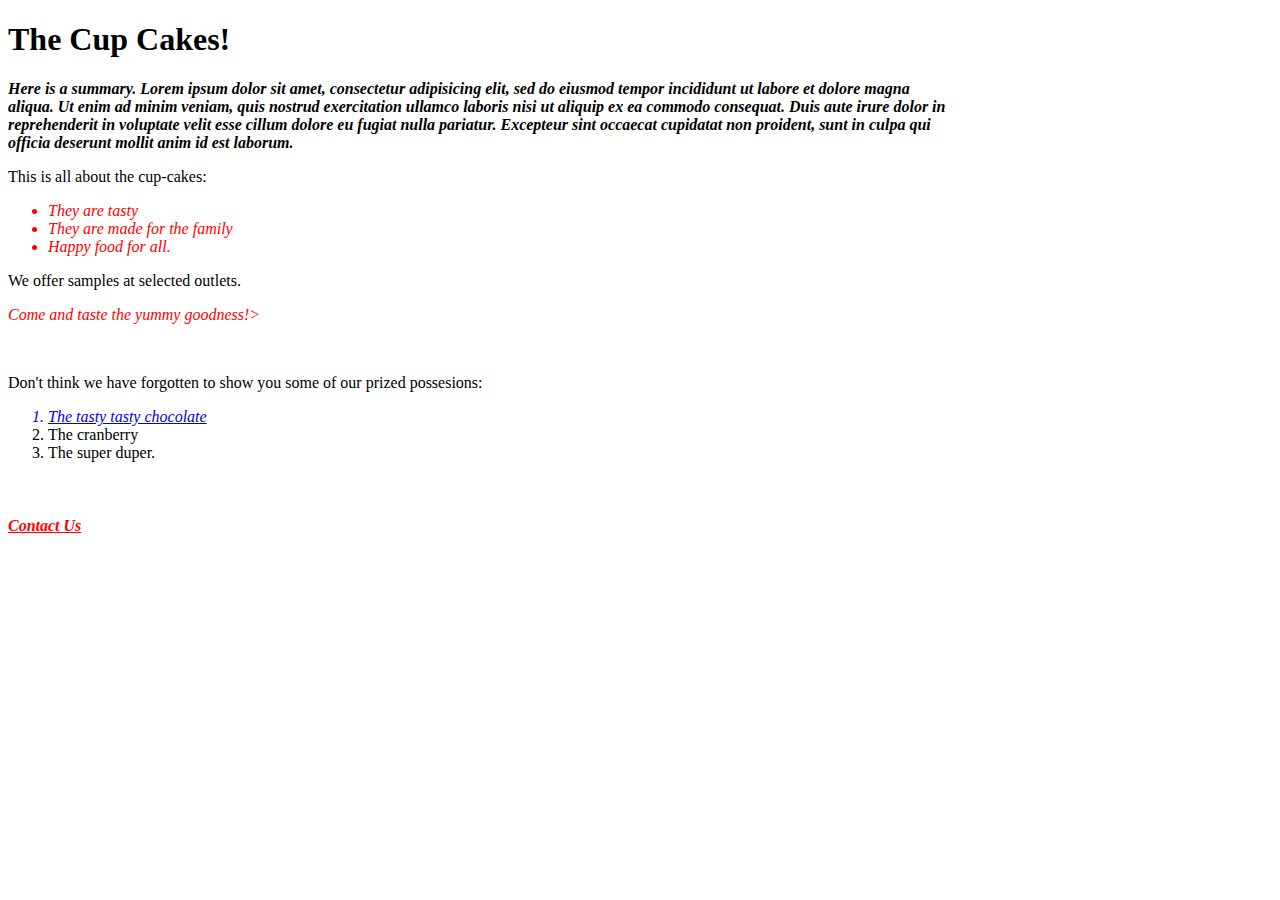
<file: index.html>
<!DOCTYPE html>
<html>
  <head>
    <meta charset="utf-8">
    <link rel="stylesheet" href="css/style.css" type="text/css">
    <title></title>
  </head>
  <body>
    <h1>The Cup Cakes!</h1>
    <p class="intro">Here is a summary. Lorem ipsum dolor sit amet, consectetur
      adipisicing elit, sed do eiusmod tempor incididunt ut labore et dolore magna
       aliqua. Ut enim ad minim veniam, quis nostrud exercitation ullamco laboris
        nisi ut aliquip ex ea commodo consequat. Duis aute irure dolor in reprehenderit
         in voluptate velit esse cillum dolore eu fugiat nulla pariatur. Excepteur
          sint occaecat cupidatat non proident, sunt in culpa qui officia deserunt
           mollit anim id est laborum.</p>

    <p>This is all about the cup-cakes:</p>
    <ul class="flashy">
      <li>They are tasty</li>
      <li>They are made for the family</li>
      <li>Happy food for all.</li>
    </ul>
    <p>We offer samples at selected outlets.</p>
    <p class="flashy">Come and taste the yummy goodness!></p>
    <br>
    <p>Don't think we have forgotten to show you some of our prized possesions:</p>
    <ol>
      <li class="best"><a href="other/cup-cake.html">The tasty tasty chocolate</a></li>
      <li>The cranberry</li>
      <li>The super duper.</li>
    </ol>
    <br>
    <h4><a href="mailto:markkariuki17@gmail.com" class="flashy">Contact Us</a></h4>
  </body>
</html>
</file>
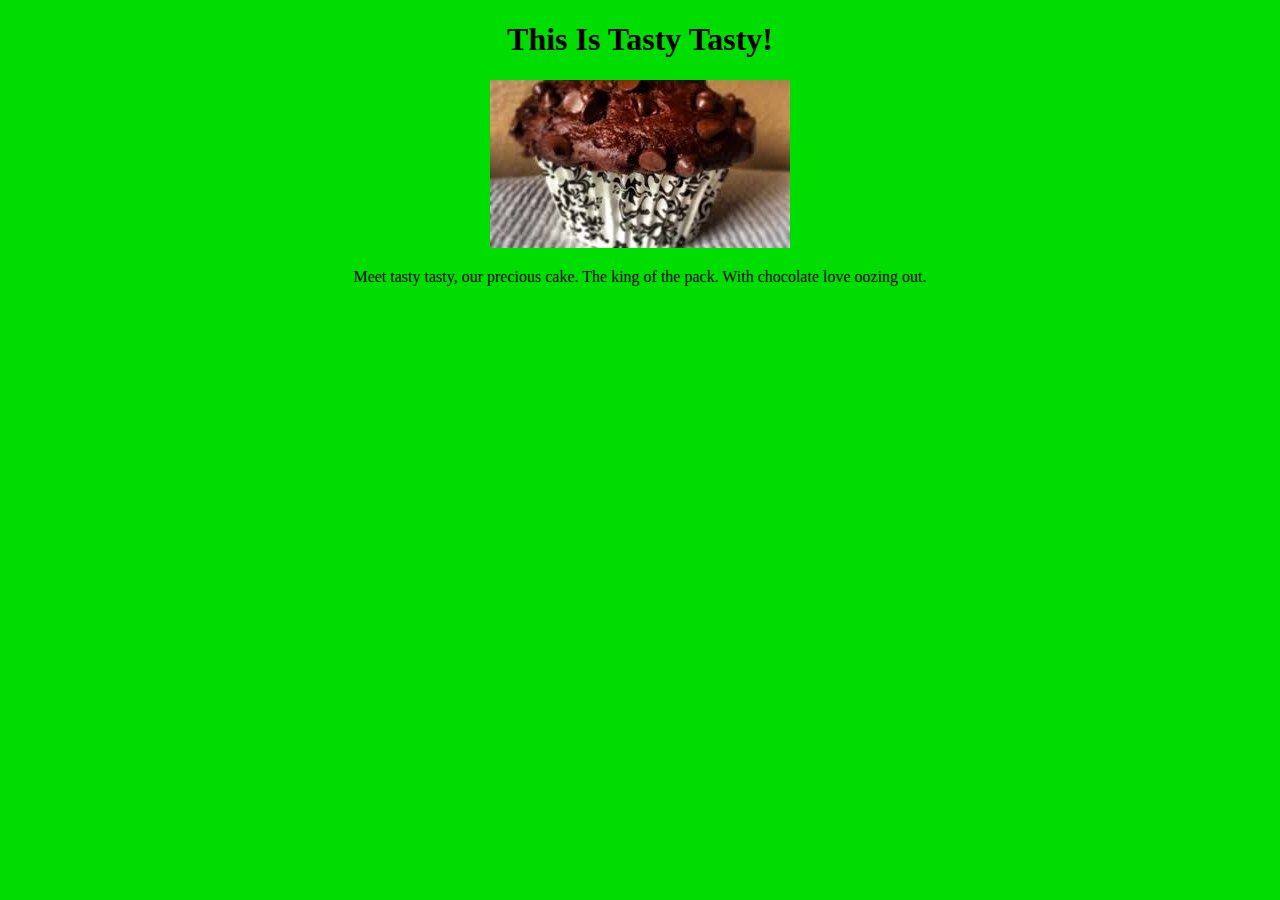
<file: other/cup-cake.html>
<!DOCTYPE html>
<html>

<head>
  <meta charset="utf-8">
  <link rel="stylesheet" href="css/style.css" type="text/css">
  <title>Tasty Tasty</title>
</head>

<body class="bdy">
  <div class="cen">
    <h1 class="sml">This Is Tasty Tasty!</h1>
    <img src="../download.jpg" alt="cup-cake" class="text">
    <p>Meet tasty tasty, our precious cake. The king of the pack. With chocolate love oozing out.</p>
  </div>
</body>

</html>
</file>
<file: css/style.css>
p.intro {
  width: 75%;
  font-style: italic;
  font-weight: bold;
}

.flashy {
  color: red;
  font-style: italic;
}

.best {
  color:blue;
  font-style:oblique;
}

.bdy {
  background-color: #0d0;
  text-align: center;
}

.cen {
  text-align: center;
}

.text {
  text-align: center;
}
</file>
<file: other/css/style.css>
p.intro {
  width: 75%;
  font-style: italic;
  font-weight: bold;
}

h1.sml {
  text-align: center;
}

.flashy {
  color: red;
  font-style: italic;
}

.best {
  color:blue;
  font-style:oblique;
}

.bdy {
  background-color: #0d0;
  text-align: center;
}

img {
  width: auto;
  height: auto;
}
.text {
  text-align: center;
}
</file>
